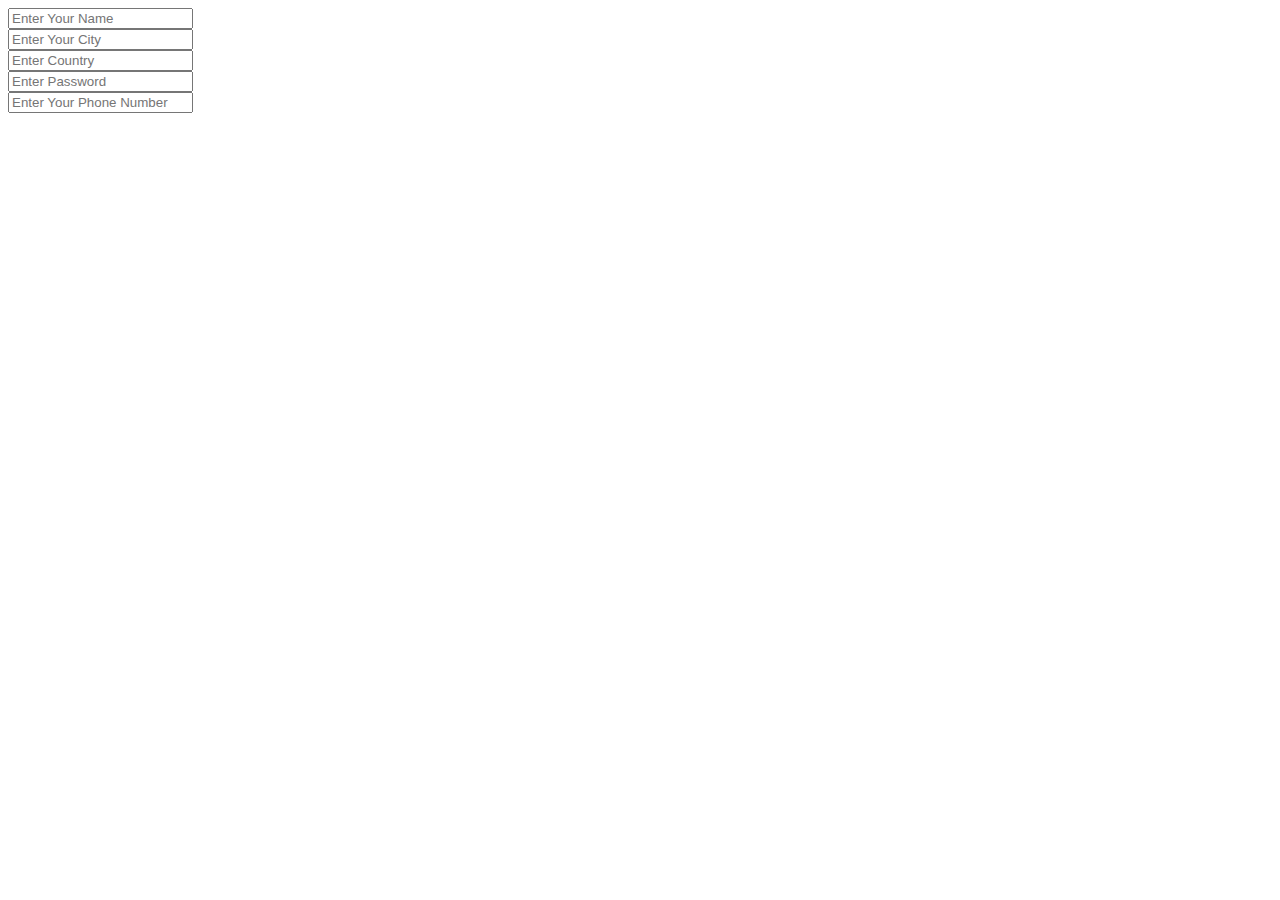
<file: forms.html>
<!DOCTYPE html>
<html lang="en">
<head>
  <meta charset="UTF-8">
  <title>Title</title>
</head>
<body>
<form action="">
  <input type="text" placeholder="Enter Your Name"><br>

  <input type="text"placeholder="Enter Your City"><br>
  <input type="text"PLACEHOLDER="Enter Country"><br>
  <input type="password"placeholder="Enter Password"><br>
  <input type="number" placeholder="Enter Your Phone Number">



</form>
</body>
</html>
</file>
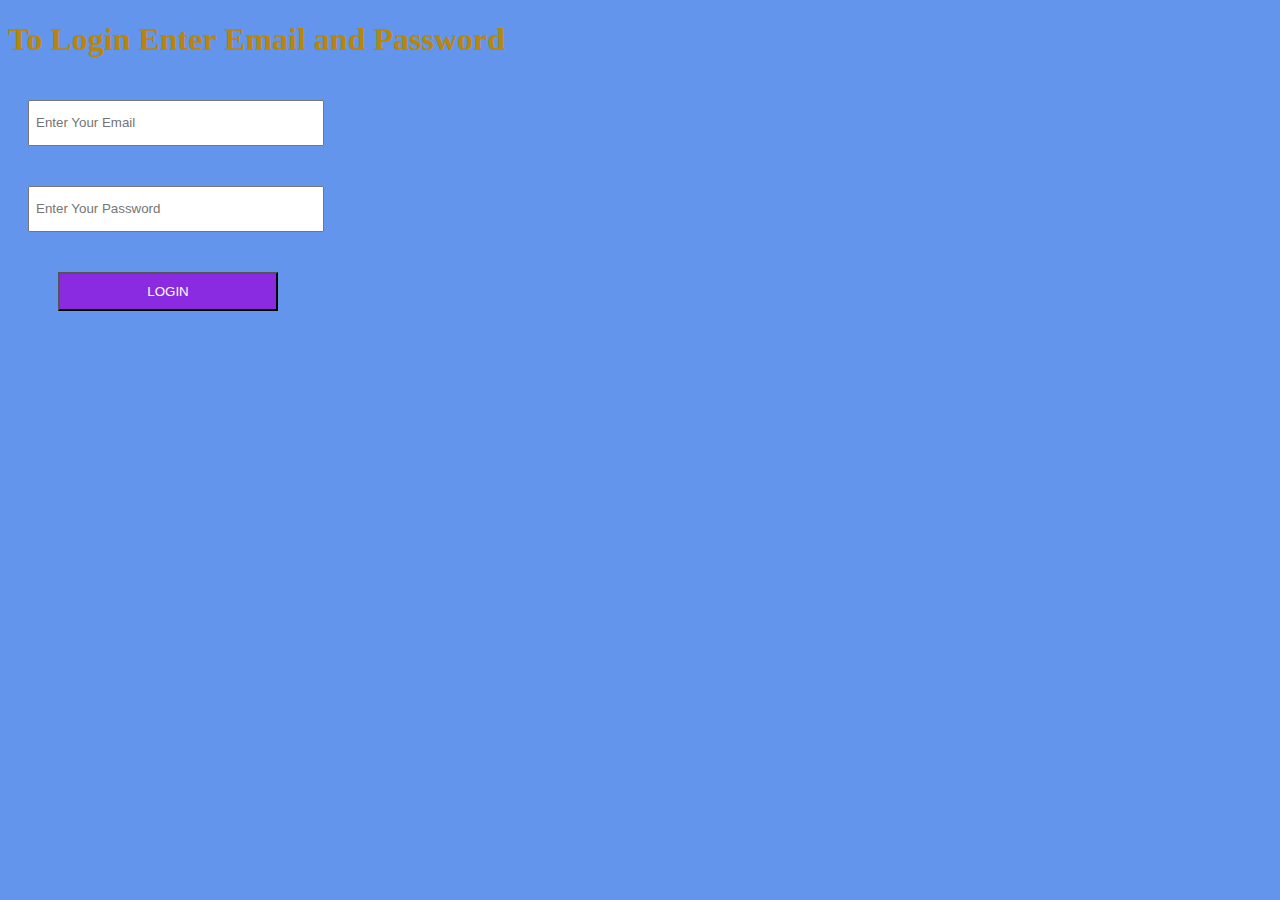
<file: login.html>
<!DOCTYPE html>
<html lang="en">
<head>
  <meta charset="UTF-8">
  <title>LOGIN PAGE</title>
  <link rel="stylesheet" href="css/mystyle.css">
</head>
<body>
<h1>To Login Enter Email and Password</h1>
<input type="text" placeholder="Enter Your Email">
<br>
<input type="password" placeholder="Enter Your Password">
<br>
<button>LOGIN</button>
</body>
</html>
</file>
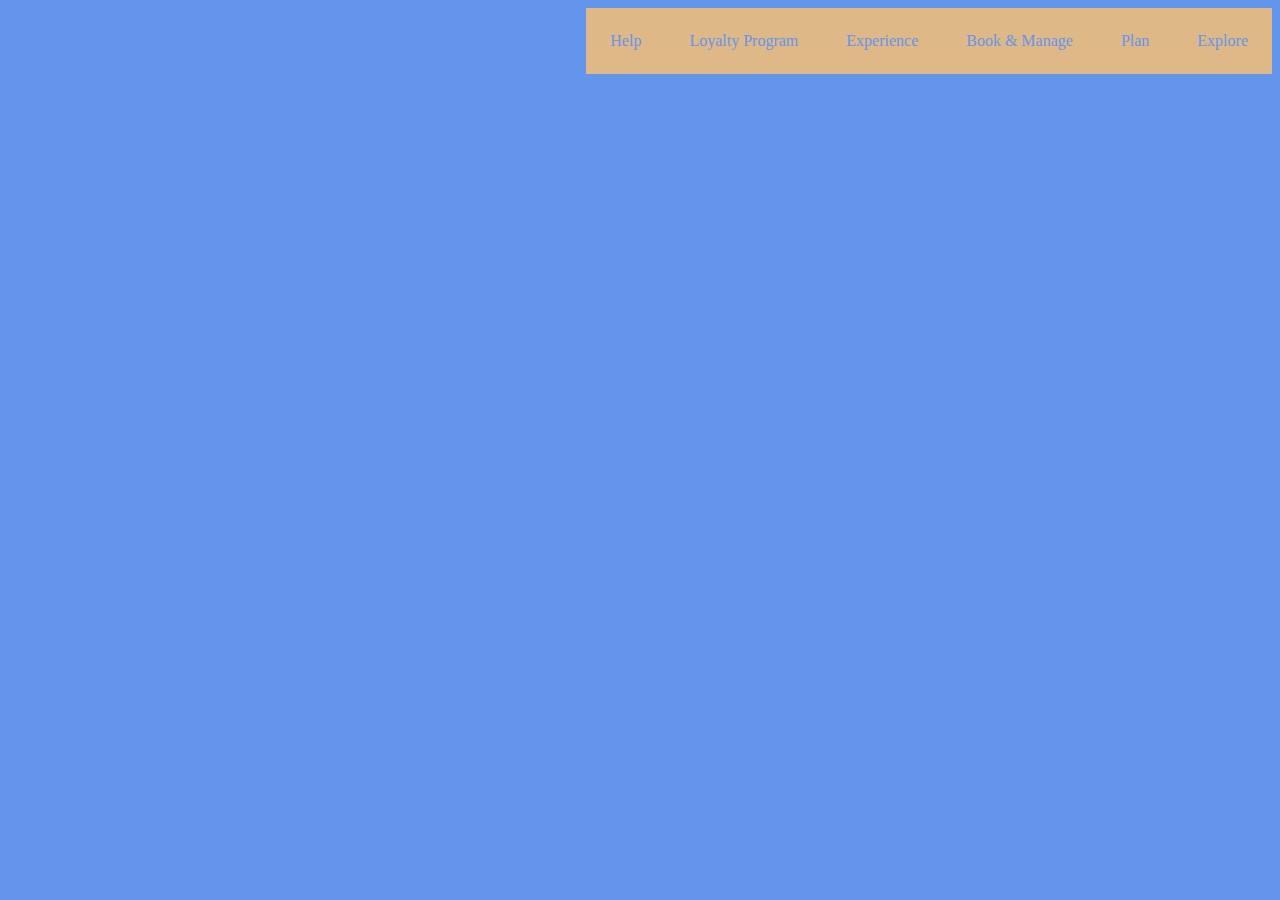
<file: navigation.html>
<!DOCTYPE html>
<html lang="en">
<head>
  <meta charset="UTF-8">
  <title>navigation</title>
  <link rel="stylesheet" href="css/mystyle.css">
</head>
<body>
<ul>
  <li><a href="">Explore</a></li>
  <li><a href="">Plan</a></li>
  <li><a href="">Book & Manage</a></li>
  <li><a href="">Experience</a></li>
  <li><a href="">Loyalty Program</a></li>
  <li><a href="">Help</a></li>
</ul>
</body>
</html>
</file>
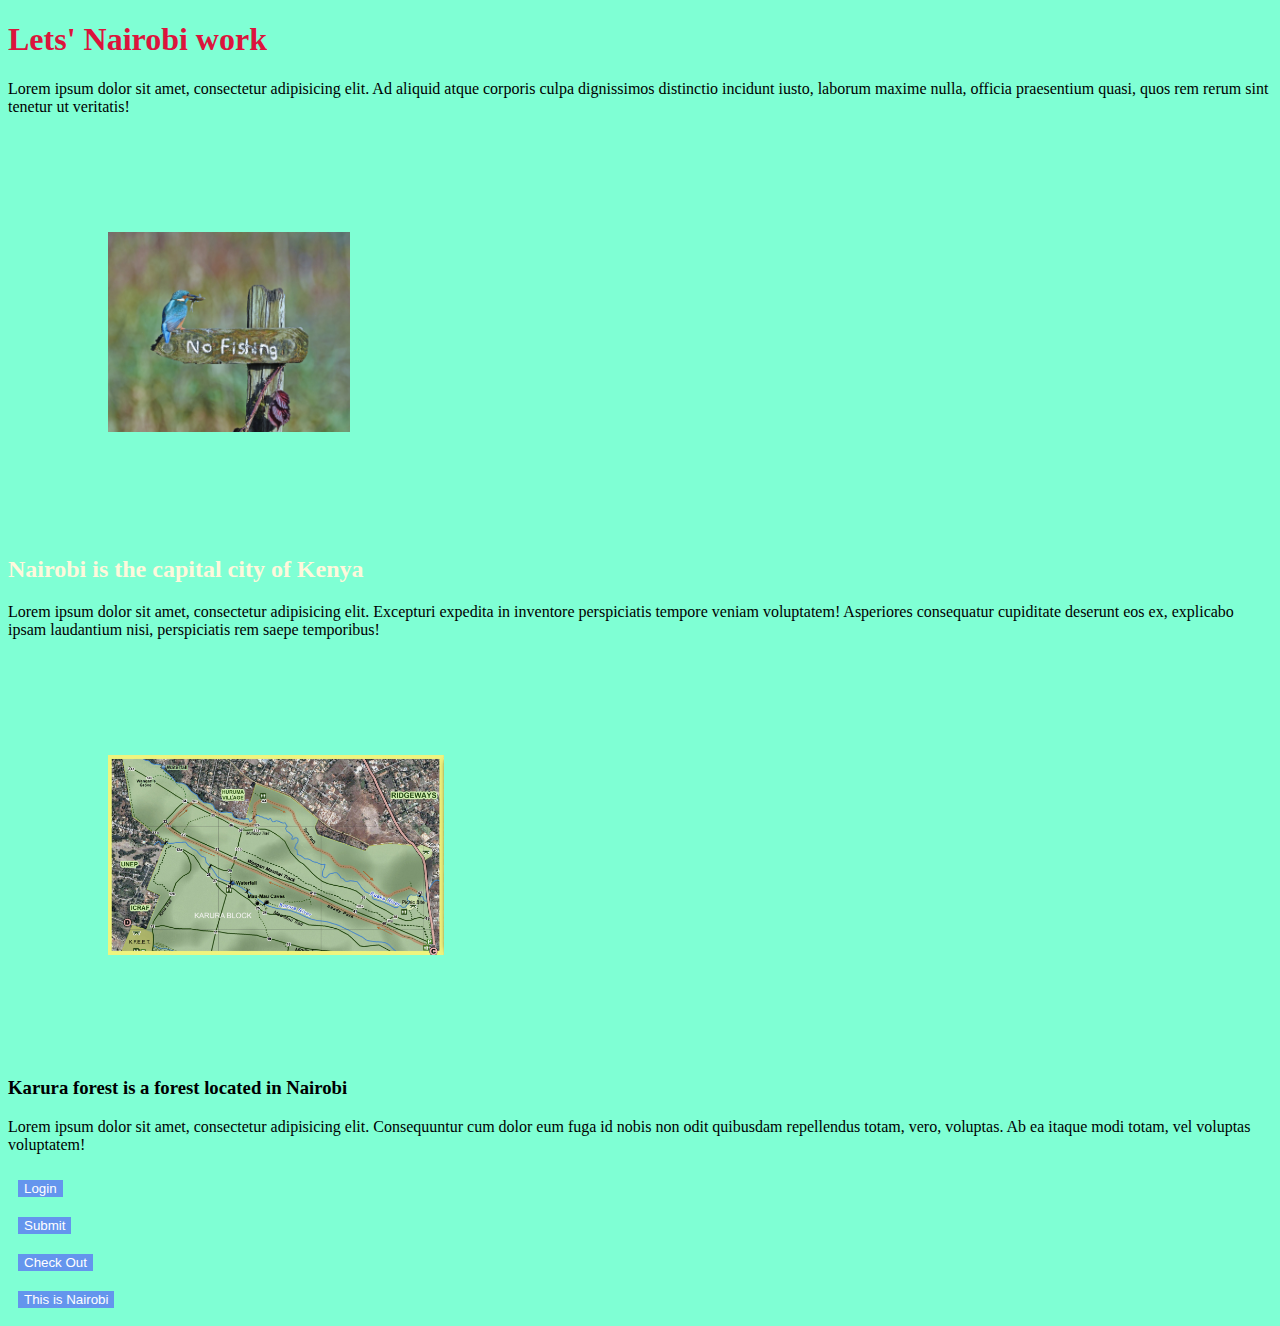
<file: pagetwo.html>
<!DOCTYPE html>
<html lang="en">
<head>
  <meta charset="UTF-8">
  <title> Page Two Assignment</title>
</head>
<style>
  body{
    background-color: aquamarine;
  }
  h1{
    color: crimson;
  }
  h2{
    color: cornsilk;
  }
  img{
    margin:100px;
    height:200px;
  }
  button{
    margin: 10px;
    background-color: cornflowerblue;
    border: blueviolet;
    color: white;
  }

</style>
<body>
<h1>Lets' Nairobi work</h1>
<p>Lorem ipsum dolor sit amet, consectetur adipisicing elit. Ad aliquid atque corporis culpa dignissimos distinctio incidunt iusto, laborum maxime nulla, officia praesentium quasi, quos rem rerum sint tenetur ut veritatis!</p>
<img src="img/king.jpeg">
<h2>Nairobi is the capital city of Kenya</h2>
<p> Lorem ipsum dolor sit amet, consectetur adipisicing elit. Excepturi expedita in inventore perspiciatis tempore veniam voluptatem! Asperiores consequatur cupiditate deserunt eos ex, explicabo ipsam laudantium nisi, perspiciatis rem saepe temporibus!</p>
<img src="img/karura.jpg" alt="">
<h3>Karura forest is a forest located in Nairobi</h3>
<p> Lorem ipsum dolor sit amet, consectetur adipisicing elit. Consequuntur cum dolor eum fuga id nobis non odit quibusdam repellendus totam, vero, voluptas. Ab ea itaque modi totam, vel voluptas voluptatem!</p>

<button>Login</button>
<br>
<button>Submit</button>
<br>
<button>Check Out</button>
<br>
<button>This is Nairobi</button>

</body>
</html>
</file>
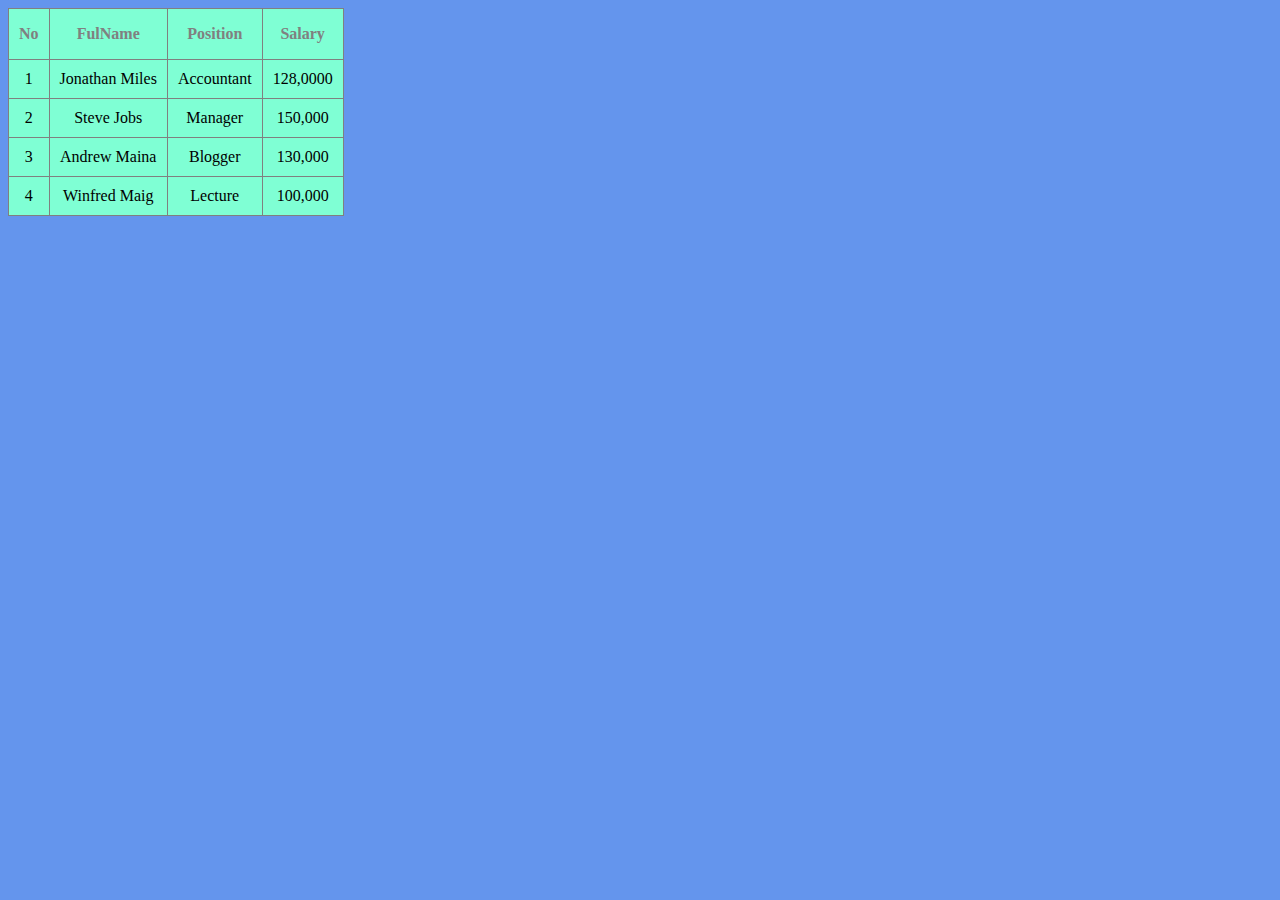
<file: table.html>
<!DOCTYPE html>
<html lang="en">
<head>
  <meta charset="UTF-8">
  <title>table</title>
  <link rel="stylesheet" href="css/mystyle.css">

</head>
<body>
<table>
  <tr>
    <th>No</th>
    <th>FulName</th>
    <th>Position</th>
    <th>Salary</th>
  </tr>
  <tr>
    <td>1</td>
    <td>Jonathan Miles</td>
    <td>Accountant</td>
    <td>128,0000</td>
  </tr>
  <tr>
    <td>2</td>
    <td>Steve Jobs</td>
    <td>Manager</td>
    <td>150,000</td>
  </tr>
  <tr>
    <td>3</td>
    <td>Andrew Maina</td>
    <td>Blogger</td>
    <td>130,000</td>
  </tr>
  <tr>
    <td>4</td>
    <td>Winfred Maig</td>
    <td>Lecture</td>
    <td>100,000</td>
  </tr>
</table>
</body>
</html>
</file>
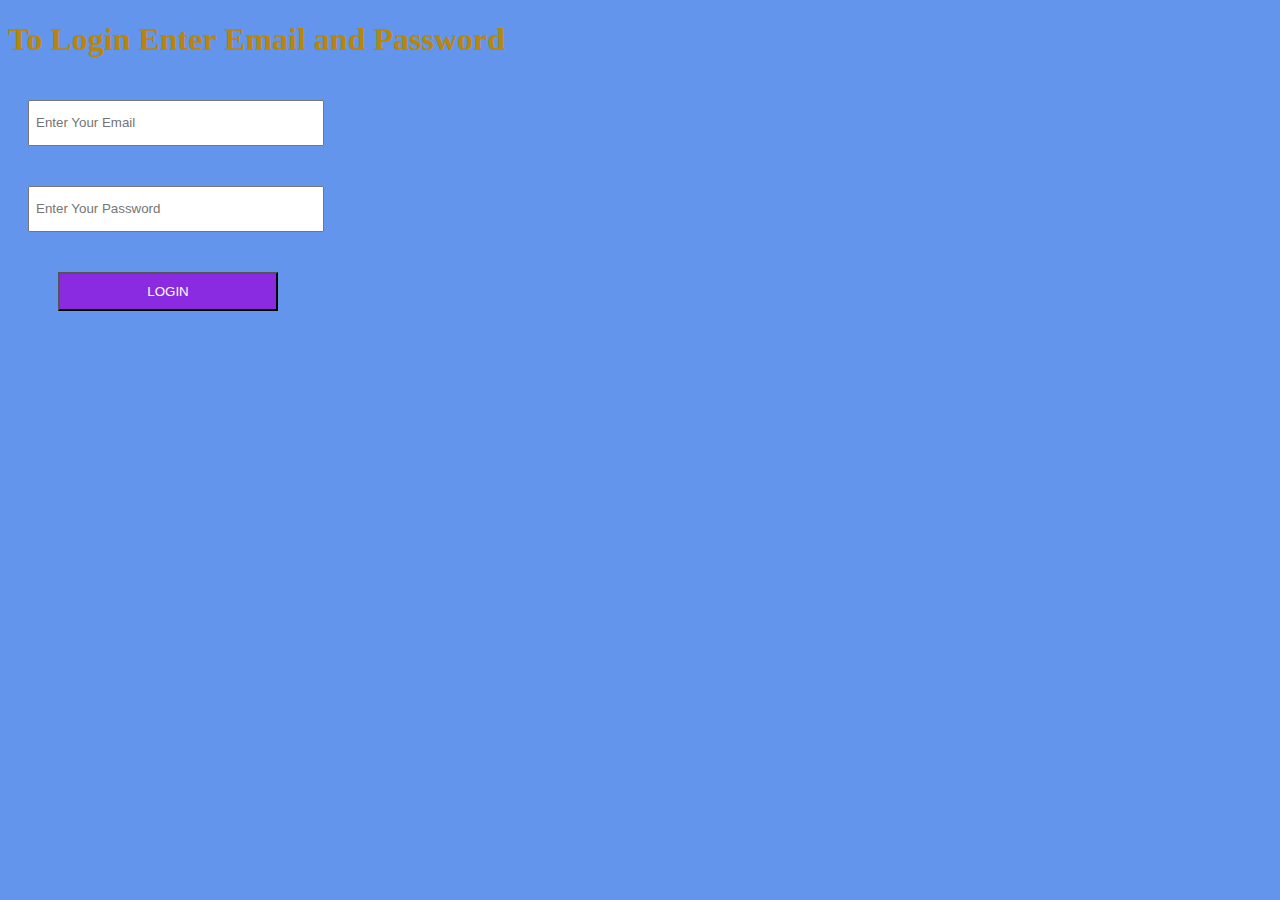
<file: login/login.html>
<!DOCTYPE html>
<html lang="en">
<head>
  <meta charset="UTF-8">
  <title>LOGIN PAGE</title>
  <link rel="stylesheet" href="mystyle.css">
</head>
<body>
<h1>To Login Enter Email and Password</h1>
<input type="text" placeholder="Enter Your Email">
<br>
<input type="password" placeholder="Enter Your Password">
<br>
<button>LOGIN</button>
</body>
</html>
</file>
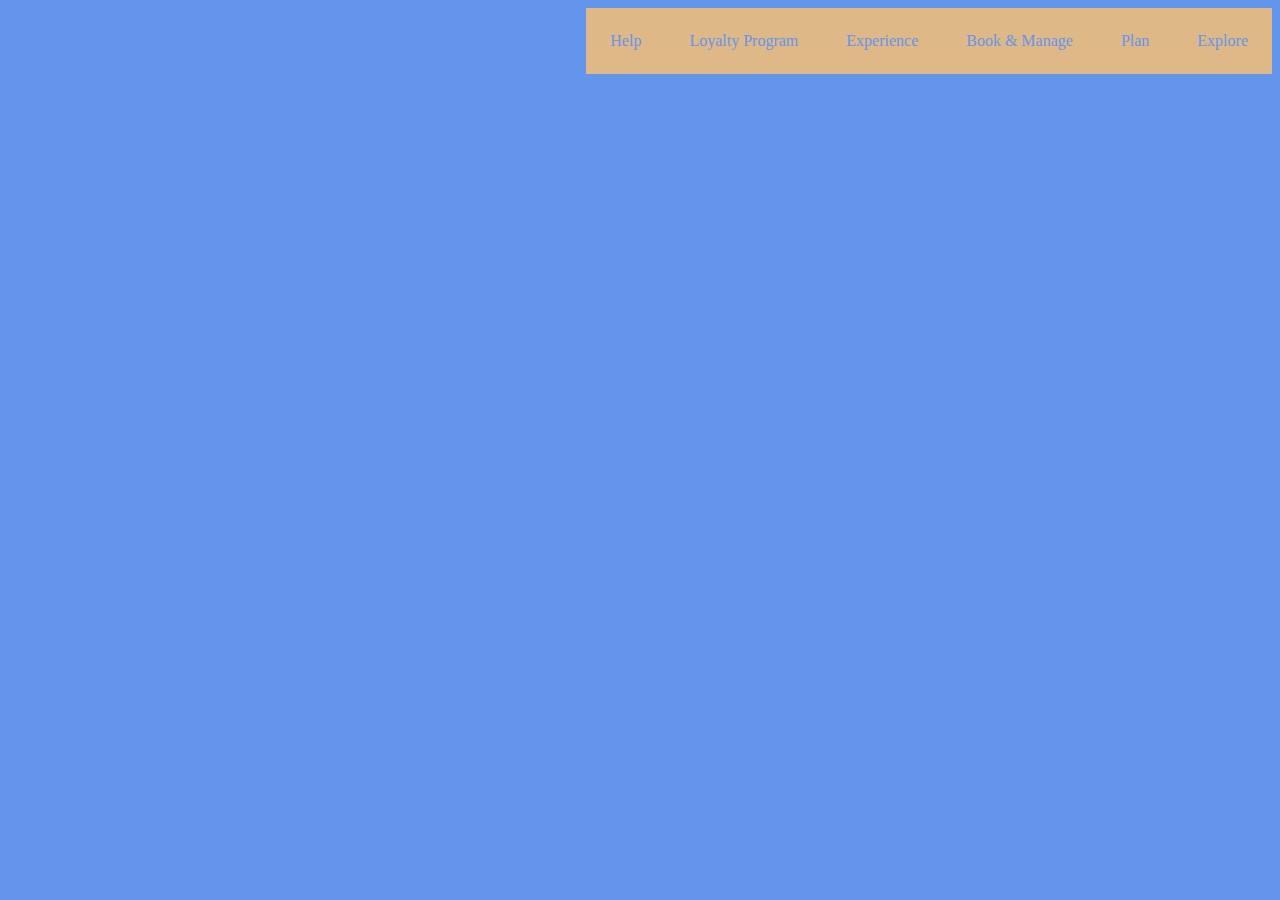
<file: navigation/navigation.html>
<!DOCTYPE html>
<html lang="en">
<head>
  <meta charset="UTF-8">
  <title>navigation</title>
  <link rel="stylesheet" href="mystyle.css">
</head>
<body>
<ul>
  <li><a href="">Explore</a></li>
  <li><a href="">Plan</a></li>
  <li><a href="">Book & Manage</a></li>
  <li><a href="">Experience</a></li>
  <li><a href="">Loyalty Program</a></li>
  <li><a href="">Help</a></li>
</ul>
</body>
</html>
</file>
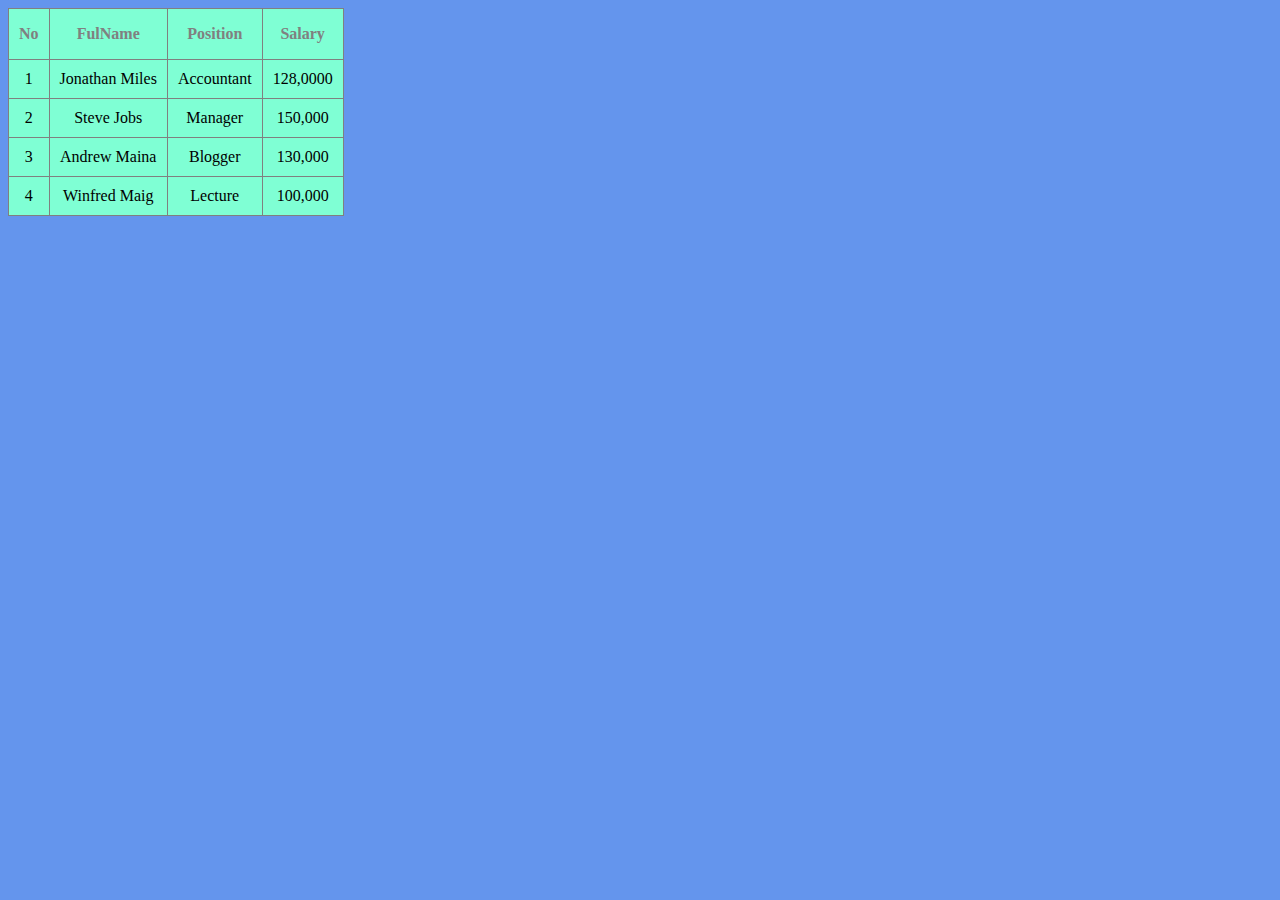
<file: table/table.html>
<!DOCTYPE html>
<html lang="en">
<head>
  <meta charset="UTF-8">
  <title>table</title>
  <link rel="stylesheet" href="mystyle.css">

</head>
<body>
<table>
  <tr>
    <th>No</th>
    <th>FulName</th>
    <th>Position</th>
    <th>Salary</th>
  </tr>
  <tr>
    <td>1</td>
    <td>Jonathan Miles</td>
    <td>Accountant</td>
    <td>128,0000</td>
  </tr>
  <tr>
    <td>2</td>
    <td>Steve Jobs</td>
    <td>Manager</td>
    <td>150,000</td>
  </tr>
  <tr>
    <td>3</td>
    <td>Andrew Maina</td>
    <td>Blogger</td>
    <td>130,000</td>
  </tr>
  <tr>
    <td>4</td>
    <td>Winfred Maig</td>
    <td>Lecture</td>
    <td>100,000</td>
  </tr>
</table>
</body>
</html>
</file>
<file: css/mystyle.css>
input{
    height: 30px;
    padding: 6px;
    width: 280px;
    color: blue;
    margin: 20px ;
  }
  body{
    background-color: cornflowerblue;
  }
  h1{
    color: darkgoldenrod;
  }
  button{
    background-color: blueviolet;
    color: white;
    padding: 10px 35px;
    width: 220px;
    margin: 20px 50px;
  }
table,td,th{
  border: 1px solid gray;
  border-collapse: collapse;
  background-color: aquamarine;
}
th{
  height: 30px;
  color: gray;
  text-decoration: blueviolet;
  padding: 10px;

}
td{
  text-align: center;
  font-size: medium;
  padding: 10px;
}
ul{
  list-style:none ;
  margin: 0;
  padding: 0;
}
li{
  display: inline;
  float: right;

}
li,a {
  padding: 12px;
  background-color: burlywood;
  display: block;
  color: cornflowerblue;
  text-decoration: none;
  text-align: center;
}
li,a:hover{
  color: blueviolet;
}
</file>
<file: login/mystyle.css>
input{
    height: 30px;
    padding: 6px;
    width: 280px;
    color: blue;
    margin: 20px ;
  }
  body{
    background-color: cornflowerblue;
  }
  h1{
    color: darkgoldenrod;
  }
  button{
    background-color: blueviolet;
    color: white;
    padding: 10px 35px;
    width: 220px;
    margin: 20px 50px;
  }
table,td,th{
  border: 1px solid gray;
  border-collapse: collapse;
  background-color: aquamarine;
}
th{
  height: 30px;
  color: gray;
  text-decoration: blueviolet;
  padding: 10px;

}
td{
  text-align: center;
  font-size: medium;
  padding: 10px;
}
ul{
  list-style:none ;
  margin: 0;
  padding: 0;
}
li{
  display: inline;
  float: right;

}
li,a {
  padding: 12px;
  background-color: burlywood;
  display: block;
  color: cornflowerblue;
  text-decoration: none;
  text-align: center;
}
li,a:hover{
  color: blueviolet;
}
</file>
<file: navigation/mystyle.css>
input{
    height: 30px;
    padding: 6px;
    width: 280px;
    color: blue;
    margin: 20px ;
  }
  body{
    background-color: cornflowerblue;
  }
  h1{
    color: darkgoldenrod;
  }
  button{
    background-color: blueviolet;
    color: white;
    padding: 10px 35px;
    width: 220px;
    margin: 20px 50px;
  }
table,td,th{
  border: 1px solid gray;
  border-collapse: collapse;
  background-color: aquamarine;
}
th{
  height: 30px;
  color: gray;
  text-decoration: blueviolet;
  padding: 10px;

}
td{
  text-align: center;
  font-size: medium;
  padding: 10px;
}
ul{
  list-style:none ;
  margin: 0;
  padding: 0;
}
li{
  display: inline;
  float: right;

}
li,a {
  padding: 12px;
  background-color: burlywood;
  display: block;
  color: cornflowerblue;
  text-decoration: none;
  text-align: center;
}
li,a:hover{
  color: blueviolet;
}
</file>
<file: table/mystyle.css>
input{
    height: 30px;
    padding: 6px;
    width: 280px;
    color: blue;
    margin: 20px ;
  }
  body{
    background-color: cornflowerblue;
  }
  h1{
    color: darkgoldenrod;
  }
  button{
    background-color: blueviolet;
    color: white;
    padding: 10px 35px;
    width: 220px;
    margin: 20px 50px;
  }
table,td,th{
  border: 1px solid gray;
  border-collapse: collapse;
  background-color: aquamarine;
}
th{
  height: 30px;
  color: gray;
  text-decoration: blueviolet;
  padding: 10px;

}
td{
  text-align: center;
  font-size: medium;
  padding: 10px;
}
ul{
  list-style:none ;
  margin: 0;
  padding: 0;
}
li{
  display: inline;
  float: right;

}
li,a {
  padding: 12px;
  background-color: burlywood;
  display: block;
  color: cornflowerblue;
  text-decoration: none;
  text-align: center;
}
li,a:hover{
  color: blueviolet;
}
</file>
